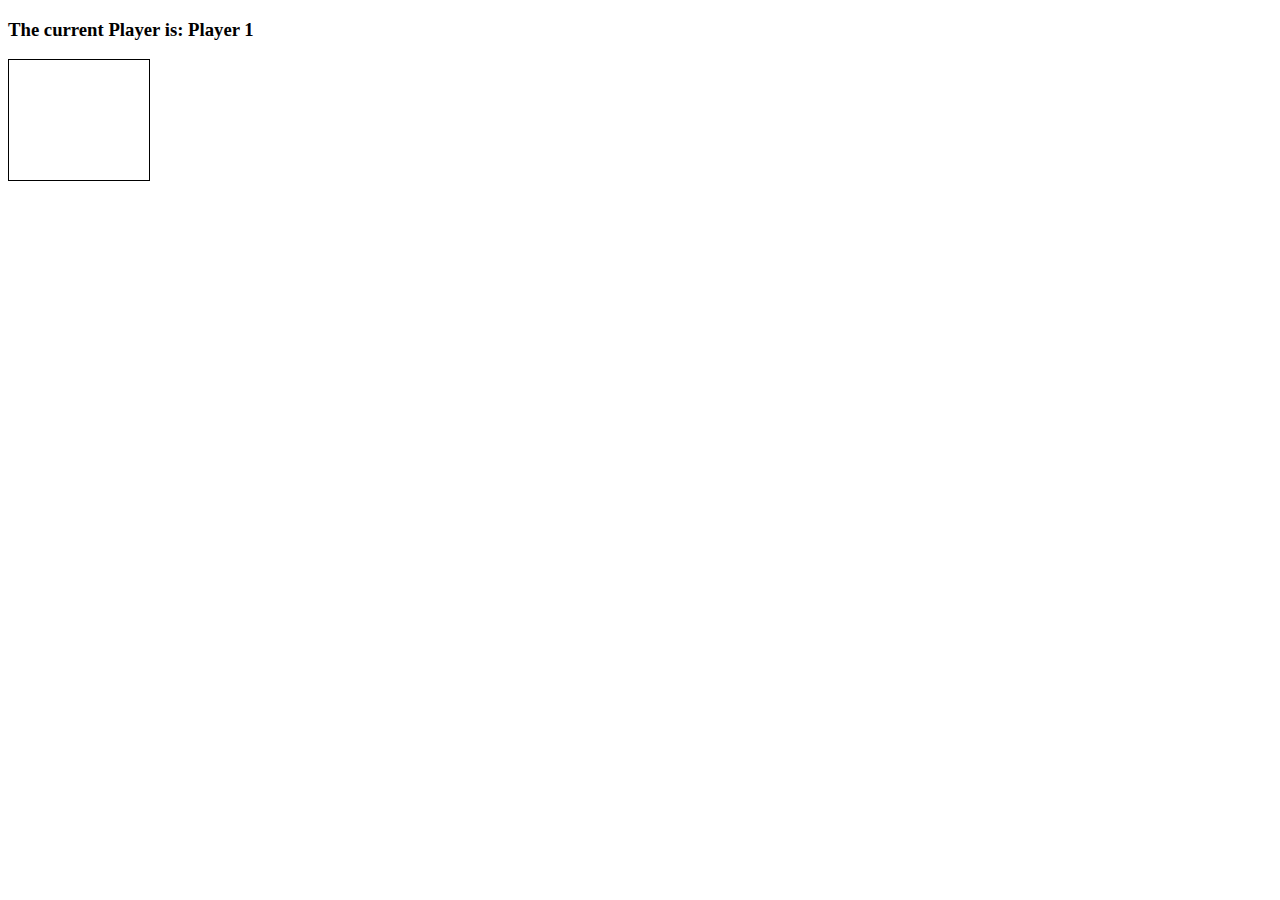
<file: Java Games/Games/connect-four/index.html>
<!doctype html>

<html lang="en">

<head>
    <meta charset="utf-8">
    <title>Connect Four</title>
    <link rel="stylesheet" href="style.css">
    <script src="app.js" charset="utf-8"></script>
</head>

<body>
    <h3>The current Player is: Player <span id="current-player">1</span></h3>
    <h3 id="result"></h3>

    <div class="grid">
        <div></div>
        <div></div>
        <div></div>
        <div></div>
        <div></div>
        <div></div>
        <div></div>
        <div></div>
        <div></div>
        <div></div>
        <div></div>
        <div></div>
        <div></div>
        <div></div>
        <div></div>
        <div></div>
        <div></div>
        <div></div>
        <div></div>
        <div></div>
        <div></div>
        <div></div>
        <div></div>
        <div></div>
        <div></div>
        <div></div>
        <div></div>
        <div></div>
        <div></div>
        <div></div>
        <div></div>
        <div></div>
        <div></div>
        <div></div>
        <div></div>
        <div></div>
        <div></div>
        <div></div>
        <div></div>
        <div></div>
        <div></div>
        <div></div>
        <div class="taken"></div>
        <div class="taken"></div>
        <div class="taken"></div>
        <div class="taken"></div>
        <div class="taken"></div>
        <div class="taken"></div>
        <div class="taken"></div>
    </div>

</body>

</html>
</file>
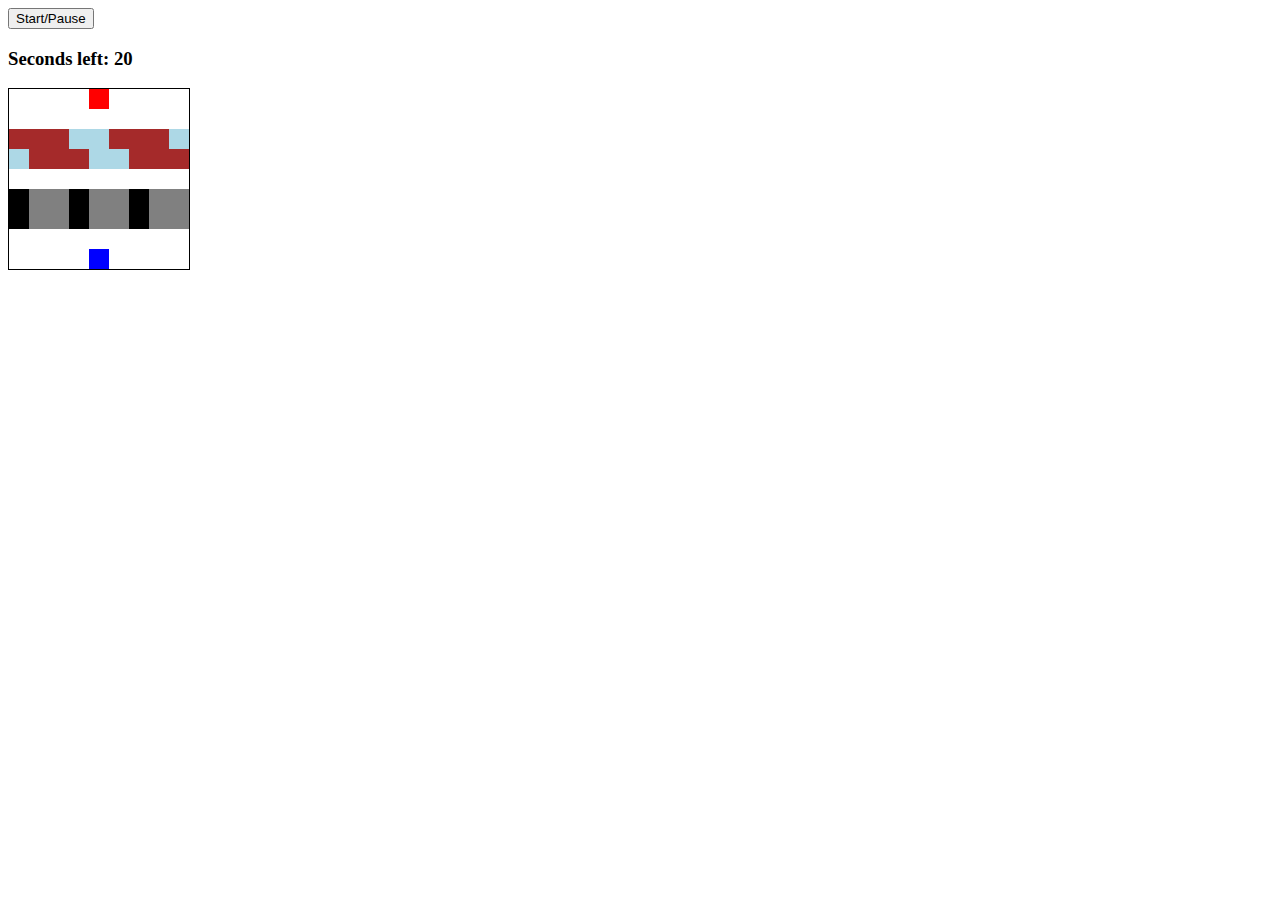
<file: Java Games/Games/frogger/index.html>
<!DOCTYPE html>
<html lang="en" dir="ltr">

<head>
    <meta charset="utf-8">
    <title>Frogger</title>
    <link rel="stylesheet" href="style.css">
    <script src="app.js" charset="utf-8"></script>
</head>

<body>

    <button id="button">Start/Pause</button>

    <h3> Seconds left: <span id="time-left">20</span></h3>
    <h3 id="result"></h3>

    <div class="game">
        <div class="grid">
            <div></div>
            <div></div>
            <div></div>
            <div></div>
            <div class="ending-block"></div>
            <div></div>
            <div></div>
            <div></div>
            <div></div>
            <div></div>
            <div></div>
            <div></div>
            <div></div>
            <div></div>
            <div></div>
            <div></div>
            <div></div>
            <div></div>
            <div class="log-left l1"></div>
            <div class="log-left l2"></div>
            <div class="log-left l3"></div>
            <div class="log-left l4"></div>
            <div class="log-left l5"></div>
            <div class="log-left l1"></div>
            <div class="log-left l2"></div>
            <div class="log-left l3"></div>
            <div class="log-left l4"></div>
            <div class="log-right l5"></div>
            <div class="log-right l1"></div>
            <div class="log-right l2"></div>
            <div class="log-right l3"></div>
            <div class="log-right l4"></div>
            <div class="log-right l5"></div>
            <div class="log-right l1"></div>
            <div class="log-right l2"></div>
            <div class="log-right l3"></div>
            <div></div>
            <div></div>
            <div></div>
            <div></div>
            <div></div>
            <div></div>
            <div></div>
            <div></div>
            <div></div>
            <div class="car-right c1"></div>
            <div class="car-right c2"></div>
            <div class="car-right c3"></div>
            <div class="car-right c1"></div>
            <div class="car-right c2"></div>
            <div class="car-right c3"></div>
            <div class="car-right c1"></div>
            <div class="car-right c2"></div>
            <div class="car-right c3"></div>
            <div class="car-left c1"></div>
            <div class="car-left c2"></div>
            <div class="car-left c3"></div>
            <div class="car-left c1"></div>
            <div class="car-left c2"></div>
            <div class="car-left c3"></div>
            <div class="car-left c1"></div>
            <div class="car-left c2"></div>
            <div class="car-left c3"></div>
            <div></div>
            <div></div>
            <div></div>
            <div></div>
            <div></div>
            <div></div>
            <div></div>
            <div></div>
            <div></div>
            <div></div>
            <div></div>
            <div></div>
            <div></div>
            <div class="starting-block"></div>
            <div></div>
            <div></div>
            <div></div>
            <div></div>
        </div>
    </div>

</body>

</html>
</file>
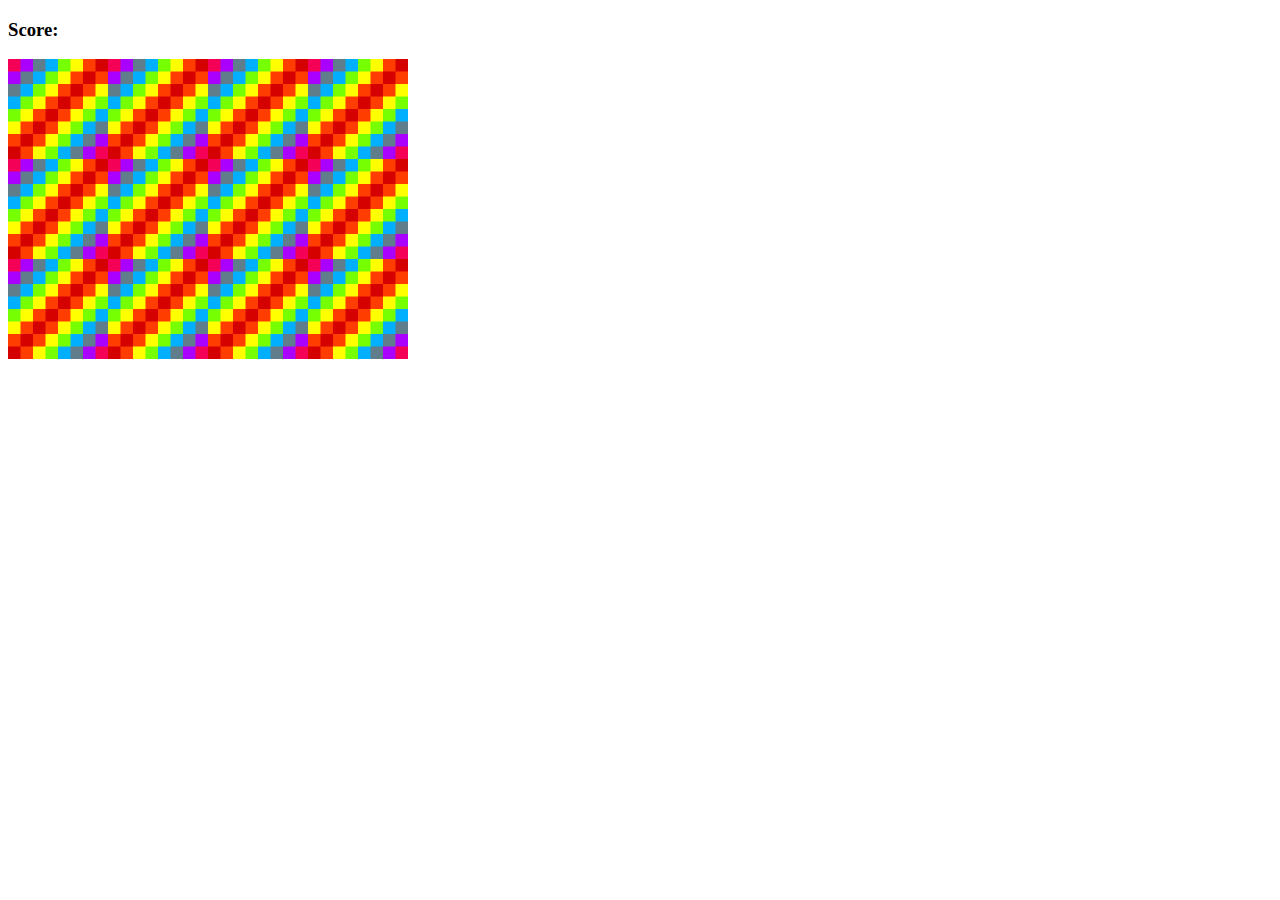
<file: Java Games/Games/memory-game/index.html>
<!DOCTYPE html>
<html lang="en" dir="ltr">

<head>
    <meta charset="UTF-8">
    <title>Memory Game</title>
    <link rel="stylesheet" href="style.css">
    </link>
    <script src="app.js" charset="utf-8"></script>
</head>

<body>

    <h3>Score:<span id="result"></span></h3>

    <div class="grid">
    </div>

</body>

</html>
</file>
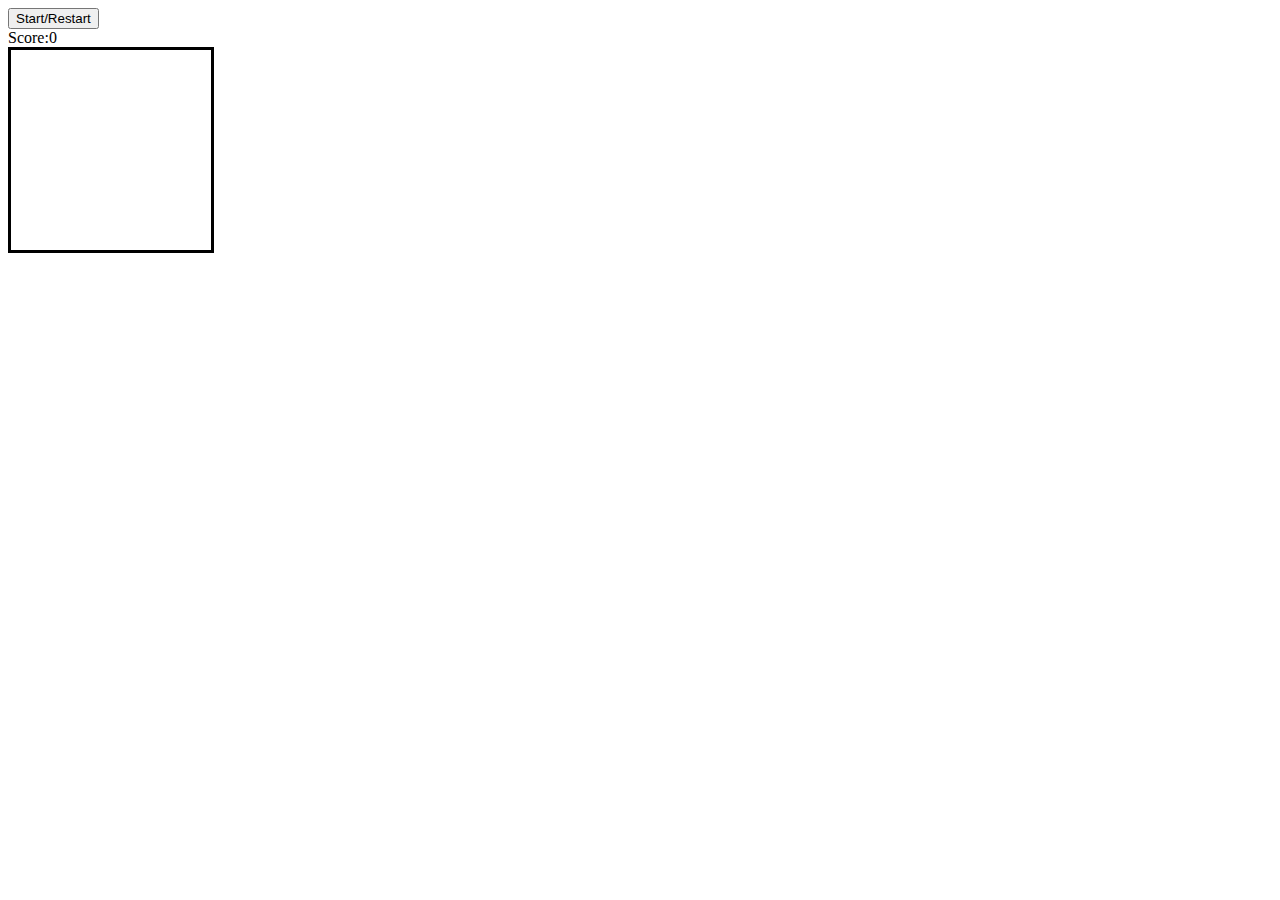
<file: Java Games/Games/snake/index.html>
<!DOCTYPE html>
<html lang="en" dir="ltr">

<head>
    <meta charset="utf-8">
    <script src="app.js" charset="utf-8"></script>
    <link rel="stylesheet" href="style.css">
    <title>Snake</title>
</head>

<body>

    <button class='start'>Start/Restart</button>
    <div class='score'>Score:<span>0</span></div>

    <div class='grid'>
        <div></div>
        <div></div>
        <div></div>
        <div></div>
        <div></div>
        <div></div>
        <div></div>
        <div></div>
        <div></div>
        <div></div>
        <div></div>
        <div></div>
        <div></div>
        <div></div>
        <div></div>
        <div></div>
        <div></div>
        <div></div>
        <div></div>
        <div></div>
        <div></div>
        <div></div>
        <div></div>
        <div></div>
        <div></div>
        <div></div>
        <div></div>
        <div></div>
        <div></div>
        <div></div>
        <div></div>
        <div></div>
        <div></div>
        <div></div>
        <div></div>
        <div></div>
        <div></div>
        <div></div>
        <div></div>
        <div></div>
        <div></div>
        <div></div>
        <div></div>
        <div></div>
        <div></div>
        <div></div>
        <div></div>
        <div></div>
        <div></div>
        <div></div>
        <div></div>
        <div></div>
        <div></div>
        <div></div>
        <div></div>
        <div></div>
        <div></div>
        <div></div>
        <div></div>
        <div></div>
        <div></div>
        <div></div>
        <div></div>
        <div></div>
        <div></div>
        <div></div>
        <div></div>
        <div></div>
        <div></div>
        <div></div>
        <div></div>
        <div></div>
        <div></div>
        <div></div>
        <div></div>
        <div></div>
        <div></div>
        <div></div>
        <div></div>
        <div></div>
        <div></div>
        <div></div>
        <div></div>
        <div></div>
        <div></div>
        <div></div>
        <div></div>
        <div></div>
        <div></div>
        <div></div>
        <div></div>
        <div></div>
        <div></div>
        <div></div>
        <div></div>
        <div></div>
        <div></div>
        <div></div>
        <div></div>
        <div></div>
    </div>

</body>

</html>
</file>
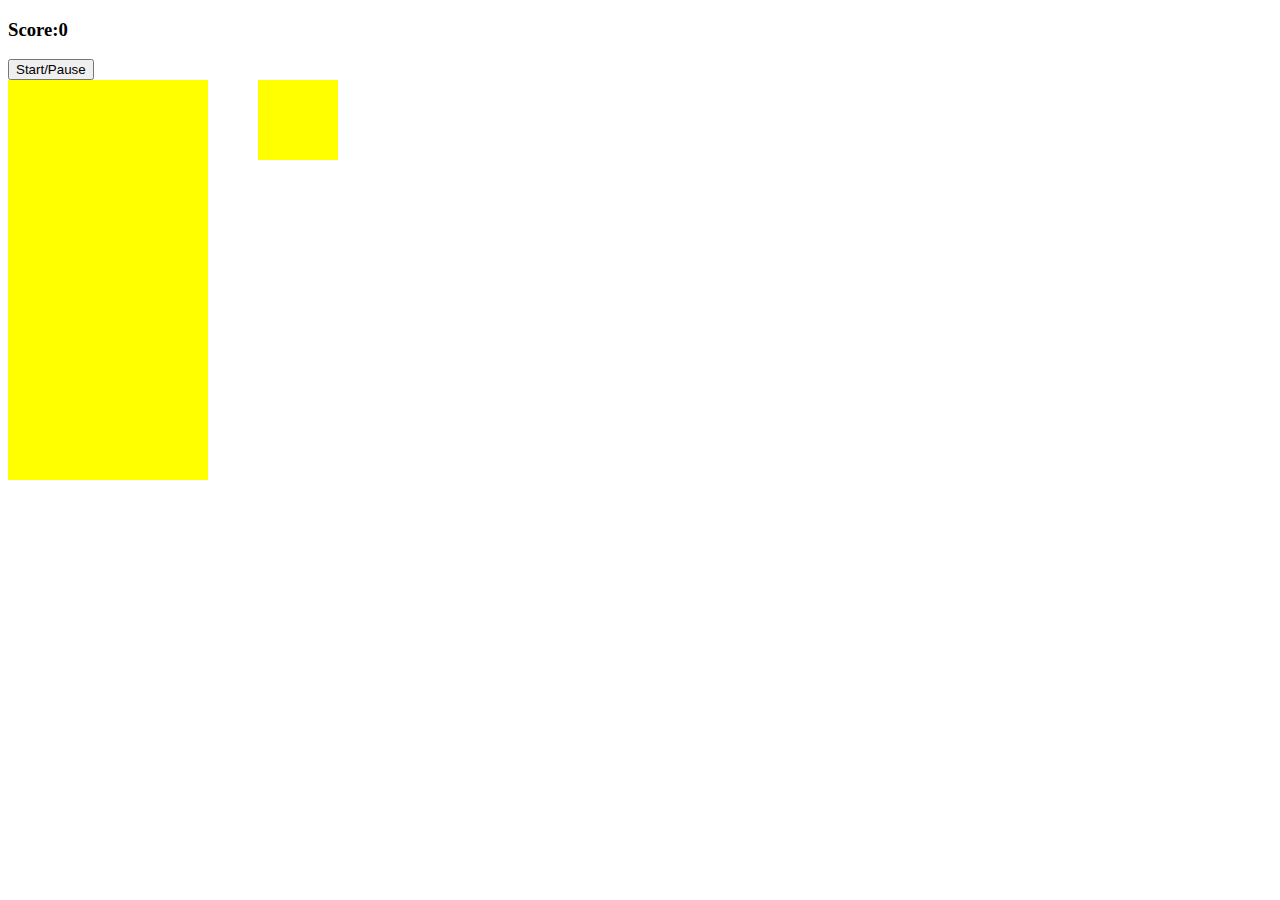
<file: Java Games/Games/tetris/index.html>
<!DOCTYPE html>
<html lang="en" dir="ltr">

<head>
    <meta charset="utf-8">
    <script src="app.js" charset="utf-8"></script>
    <link rel="stylesheet" href="style.css">
    </link>
    <title>Tetris</title>
</head>

<body>

    <h3>Score:<span id="score">0</span></h3>
    <button id="start-button">Start/Pause</button>

    <div class="container">
        <div class="grid">
            <div></div>
            <div></div>
            <div></div>
            <div></div>
            <div></div>
            <div></div>
            <div></div>
            <div></div>
            <div></div>
            <div></div>
            <div></div>
            <div></div>
            <div></div>
            <div></div>
            <div></div>
            <div></div>
            <div></div>
            <div></div>
            <div></div>
            <div></div>
            <div></div>
            <div></div>
            <div></div>
            <div></div>
            <div></div>
            <div></div>
            <div></div>
            <div></div>
            <div></div>
            <div></div>
            <div></div>
            <div></div>
            <div></div>
            <div></div>
            <div></div>
            <div></div>
            <div></div>
            <div></div>
            <div></div>
            <div></div>
            <div></div>
            <div></div>
            <div></div>
            <div></div>
            <div></div>
            <div></div>
            <div></div>
            <div></div>
            <div></div>
            <div></div>
            <div></div>
            <div></div>
            <div></div>
            <div></div>
            <div></div>
            <div></div>
            <div></div>
            <div></div>
            <div></div>
            <div></div>
            <div></div>
            <div></div>
            <div></div>
            <div></div>
            <div></div>
            <div></div>
            <div></div>
            <div></div>
            <div></div>
            <div></div>
            <div></div>
            <div></div>
            <div></div>
            <div></div>
            <div></div>
            <div></div>
            <div></div>
            <div></div>
            <div></div>
            <div></div>
            <div></div>
            <div></div>
            <div></div>
            <div></div>
            <div></div>
            <div></div>
            <div></div>
            <div></div>
            <div></div>
            <div></div>
            <div></div>
            <div></div>
            <div></div>
            <div></div>
            <div></div>
            <div></div>
            <div></div>
            <div></div>
            <div></div>
            <div></div>
            <div></div>
            <div></div>
            <div></div>
            <div></div>
            <div></div>
            <div></div>
            <div></div>
            <div></div>
            <div></div>
            <div></div>
            <div></div>
            <div></div>
            <div></div>
            <div></div>
            <div></div>
            <div></div>
            <div></div>
            <div></div>
            <div></div>
            <div></div>
            <div></div>
            <div></div>
            <div></div>
            <div></div>
            <div></div>
            <div></div>
            <div></div>
            <div></div>
            <div></div>
            <div></div>
            <div></div>
            <div></div>
            <div></div>
            <div></div>
            <div></div>
            <div></div>
            <div></div>
            <div></div>
            <div></div>
            <div></div>
            <div></div>
            <div></div>
            <div></div>
            <div></div>
            <div></div>
            <div></div>
            <div></div>
            <div></div>
            <div></div>
            <div></div>
            <div></div>
            <div></div>
            <div></div>
            <div></div>
            <div></div>
            <div></div>
            <div></div>
            <div></div>
            <div></div>
            <div></div>
            <div></div>
            <div></div>
            <div></div>
            <div></div>
            <div></div>
            <div></div>
            <div></div>
            <div></div>
            <div></div>
            <div></div>
            <div></div>
            <div></div>
            <div></div>
            <div></div>
            <div></div>
            <div></div>
            <div></div>
            <div></div>
            <div></div>
            <div></div>
            <div></div>
            <div></div>
            <div></div>
            <div></div>
            <div></div>
            <div></div>
            <div></div>
            <div></div>
            <div></div>
            <div></div>
            <div></div>
            <div></div>
            <div></div>
            <div></div>
            <div></div>
            <div></div>
            <div></div>
            <div></div>
            <div></div>
            <div></div>
            <div class="taken"></div>
            <div class="taken"></div>
            <div class="taken"></div>
            <div class="taken"></div>
            <div class="taken"></div>
            <div class="taken"></div>
            <div class="taken"></div>
            <div class="taken"></div>
            <div class="taken"></div>
            <div class="taken"></div>
        </div>


        <div class="mini-grid">
            <div></div>
            <div></div>
            <div></div>
            <div></div>
            <div></div>
            <div></div>
            <div></div>
            <div></div>
            <div></div>
            <div></div>
            <div></div>
            <div></div>
            <div></div>
            <div></div>
            <div></div>
            <div></div>
        </div>


    </div>



</body>

</html>
</file>
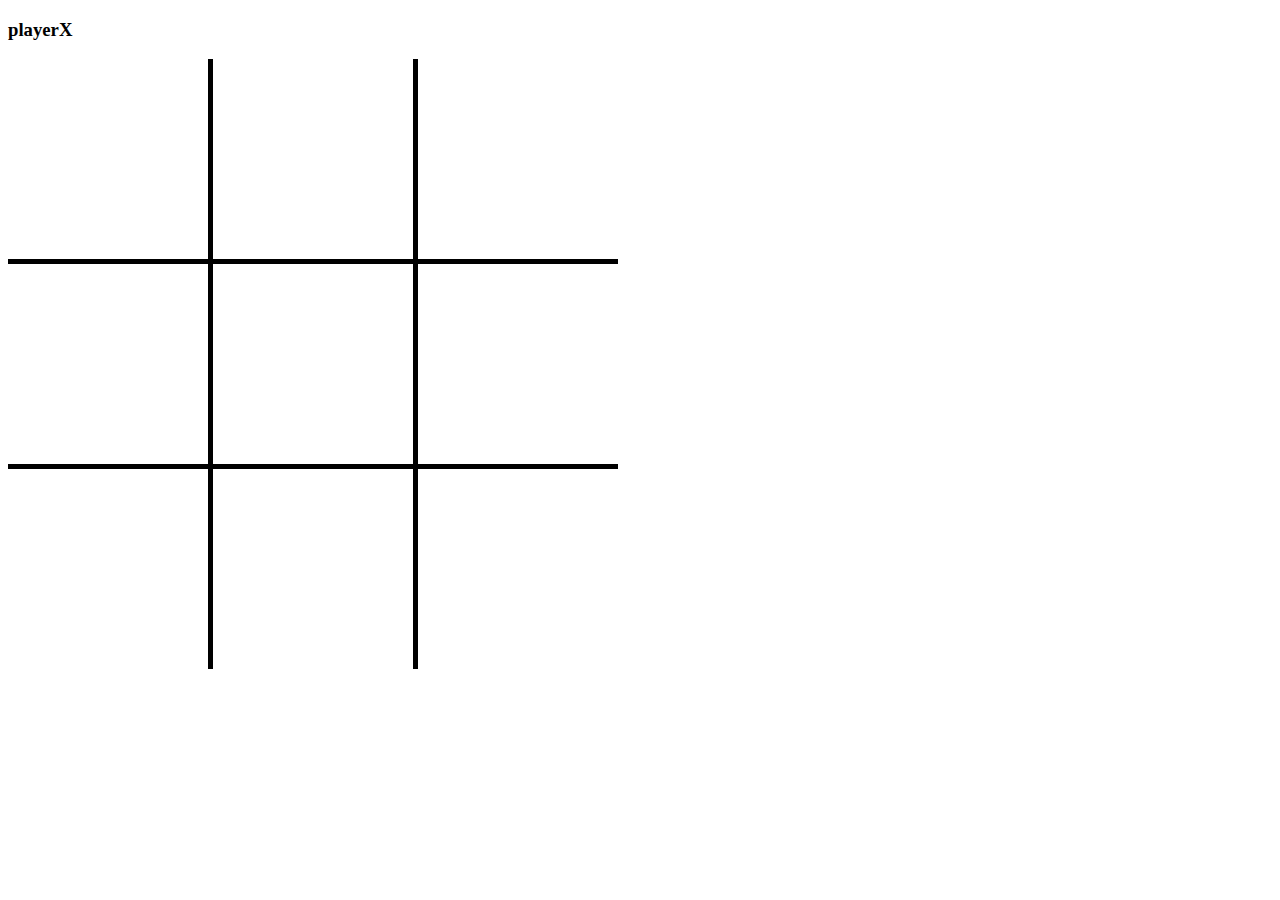
<file: Java Games/Games/tic-tac-toe/index.html>
<!DOCTYPE html>
<html lang="en" dir="ltr">

<head>
    <meta charset="utf-8">
    <title>Tic Tac Toe</title>
    <link rel="stylesheet" href="style.css">
    </link>
    <script src="app.js" charset="utf-8"></script>
</head>

<body>

    <h3 id="player">playerX</h3>

    <div class="grid">
        <div></div>
        <div></div>
        <div></div>
        <div></div>
        <div></div>
        <div></div>
        <div></div>
        <div></div>
        <div></div>
    </div>

</body>

</html>
</file>
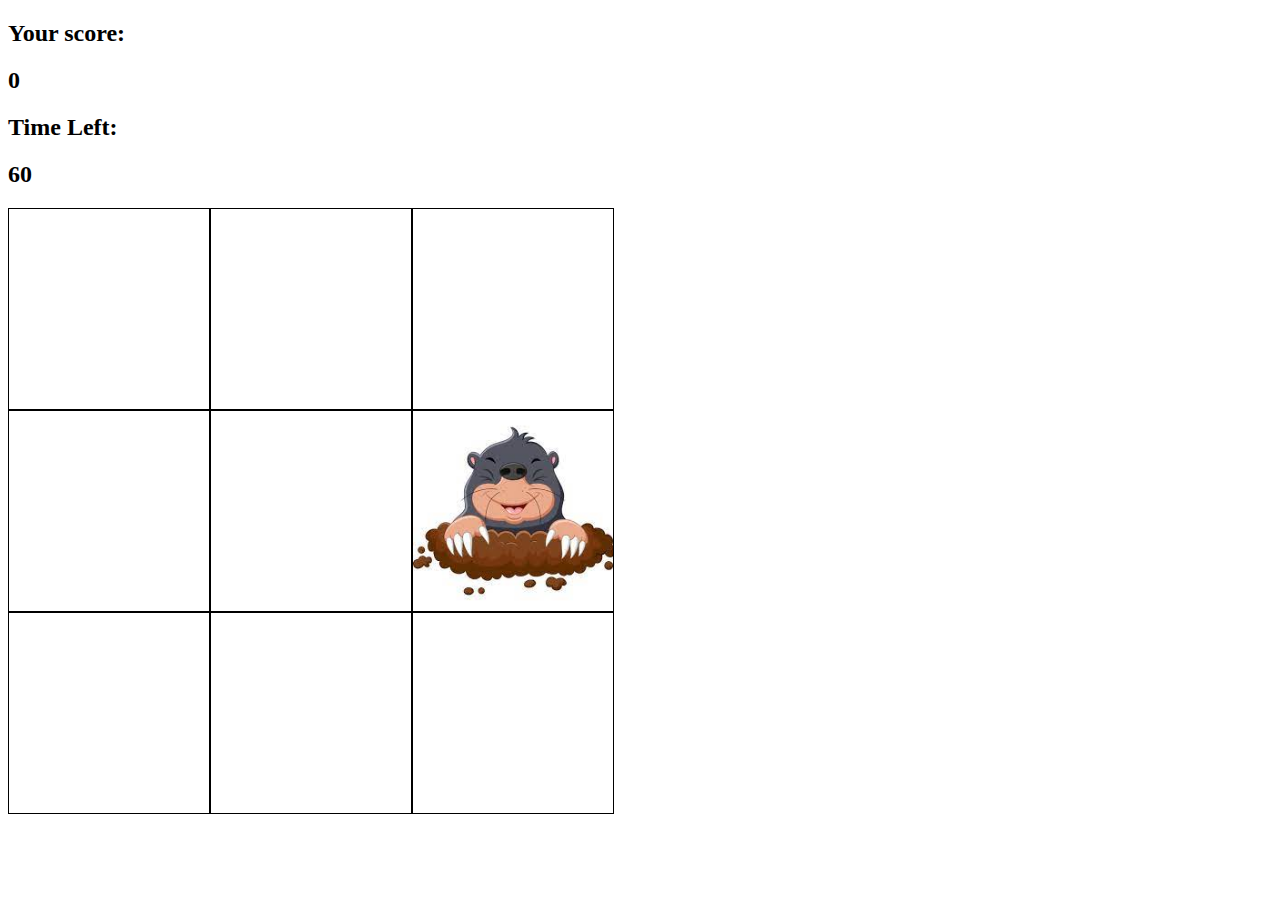
<file: Java Games/Games/whack-a-mole/index.html>
<!doctype html>

<html lang="en">

<head>
    <meta charset="utf-8">
    <title>Whack-a-mole</title>
    <link rel="stylesheet" href="style.css">
</head>

<body>

    <h2>Your score:</h2>
    <h2 id="score">0</h2>

    <h2>Time Left:</h2>
    <h2 id="time-left">60</h2>

    <div class="grid">
        <div class="square" id="1"></div>
        <div class="square" id="2"></div>
        <div class="square" id="3"></div>
        <div class="square" id="4"></div>
        <div class="square" id="5"></div>
        <div class="square" id="6"></div>
        <div class="square" id="7"></div>
        <div class="square" id="8"></div>
        <div class="square" id="9"></div>
    </div>

    <script src="app.js"></script>
</body>

</html>
</file>
<file: Java Games/Games/connect-four/style.css>
.grid {
    border: 1px solid;
    display: flex;
    flex-wrap: wrap;
    height: 120px;
    width: 140px;
}

.grid div {
    height: 20px;
    width: 20px;
}

.player-one {
    background-color: red;
    border-radius: 10px;
}

.player-two {
    background-color: yellow;
    border-radius: 10px;
}
</file>
<file: Java Games/Games/frogger/style.css>
.grid {
    border: 1px solid;
    display: flex;
    flex-wrap: wrap;
    height: 180px;
    width: 180px;
}

.grid div {
    height: 20px;
    width: 20px;
}

.ending-block {
    background-color: red;
}

.starting-block {
    background-color: blue;
}

.c1 {
    background-color: black;
}

.l1, .l2, .l3 {
    background-color: brown;
}

.l4, .l5, .lf2, .lf3 {
    background-color: lightblue;
}

.c2, .c3 {
    background-color: grey;
}

.frog {
    background-color: darkgreen;
}
</file>
<file: Java Games/Games/memory-game/style.css>
.grid {
    display: flex;
    flex-wrap: wrap;
    width: 400px;
    height: 300px;
    position: sticky;
    background-color: hotpink;
}
</file>
<file: Java Games/Games/snake/style.css>
.grid {
    width: 200px;
    height: 200px;
    display: flex;
    flex-wrap: wrap;
    border-style: solid;
}

.grid div {
    width: 20px;
    height: 20px;
}

.snake {
    background-color: blue;
}

.apple {
    background-color: purple;
}
</file>
<file: Java Games/Games/tetris/style.css>
.container {
    display: flex;
}

.grid {
    width: 200px;
    height: 400px;
    display: flex;
    flex-wrap: wrap;
    background-color: yellow;
}

.grid div {
    height: 20px;
    width: 20px;
}

.tetromino {
    background-color: blue;
}

.mini-grid {
    margin-left: 50px;
    width: 80px;
    height: 80px;
    display: flex;
    flex-wrap: wrap;
    background-color: yellow;
}

.mini-grid div {
    height: 20px;
    width: 20px;
}
</file>
<file: Java Games/Games/tic-tac-toe/style.css>
.grid {
    display: flex;
    flex-wrap: wrap;
    justify-content: space-between;
    width: 610px;
    height: 610px;
    background-color: black;
}

.grid div {
    width: 200px;
    height: 200px;
    background-color: white;
    margin-bottom: 5px;
}

.playerX {
    background-image: url('cross.png')
}

.playerO {
    background-image: url('circle.png')
}
</file>
<file: Java Games/Games/whack-a-mole/style.css>
.grid {
    width: 606px;
    height: 606px;
    display: flex;
    flex-wrap: wrap;
}

.square {
    height: 200px;
    width: 200px;
    border: solid black 1px;
}

.mole {
    background-image: url("mole.jpg");
    background-size: cover;
}
</file>
